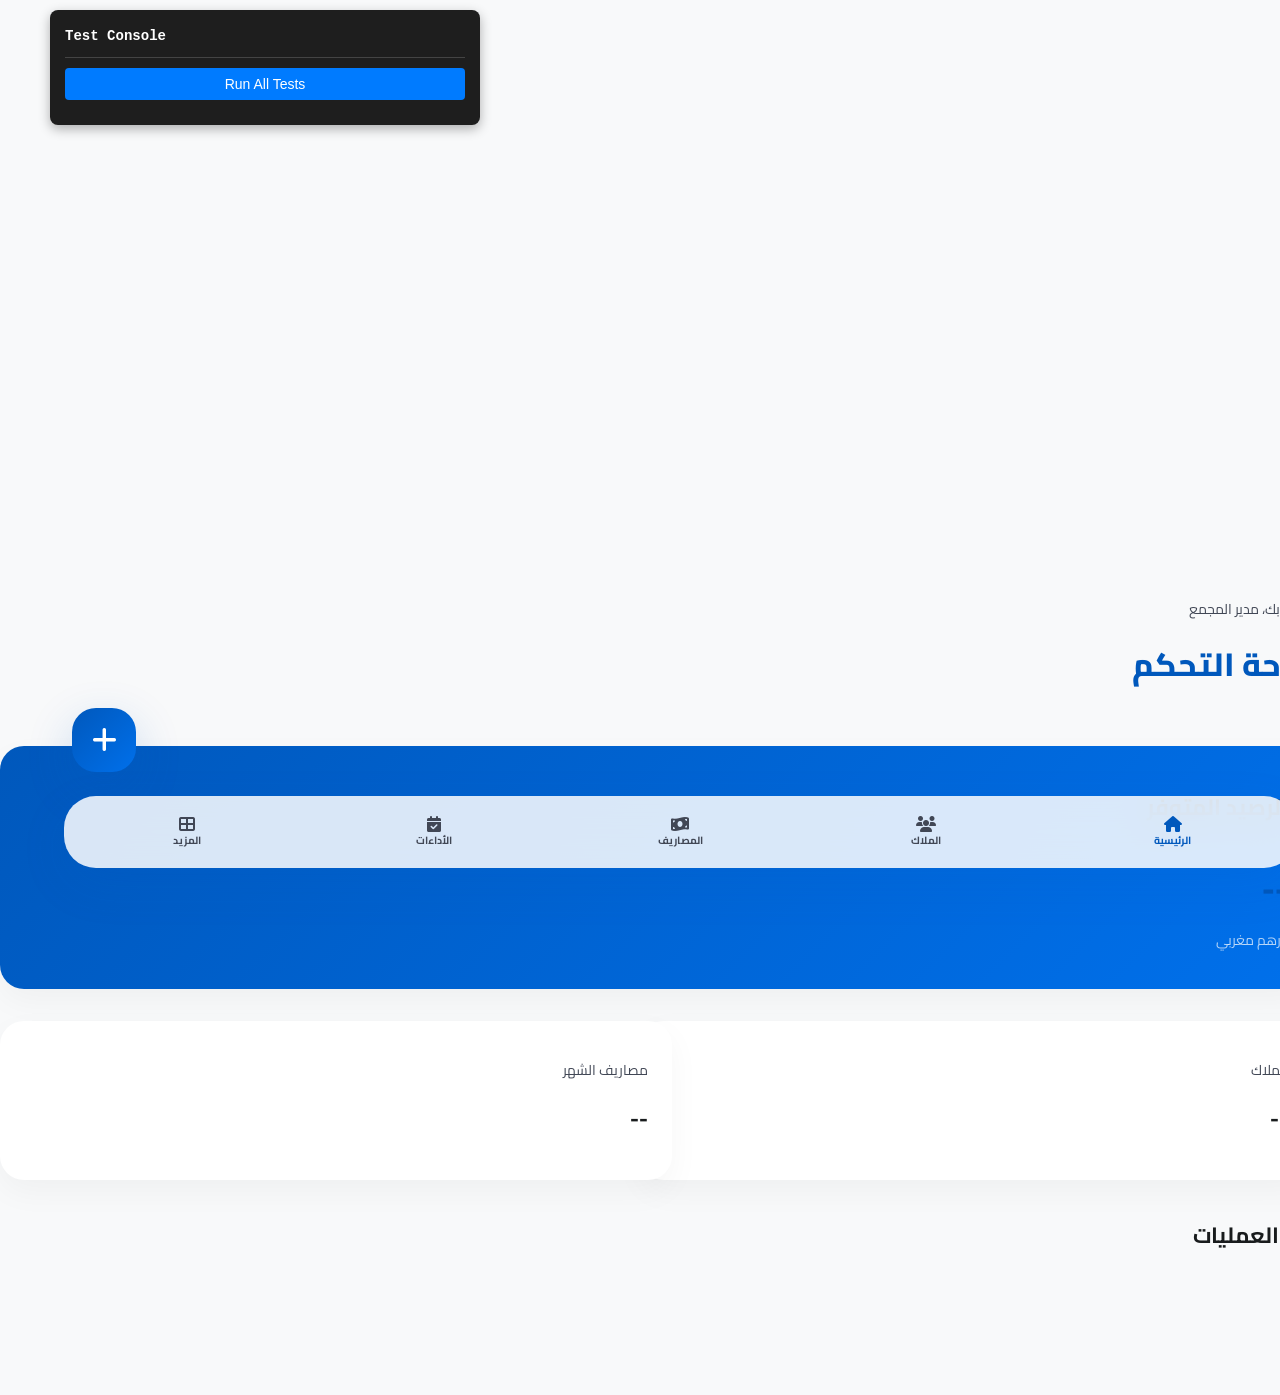
<file: tests/direct-test.html>
<!DOCTYPE html>
<html lang="ar" dir="rtl">
<head>
    <meta charset="UTF-8">
    <meta name="viewport" content="width=device-width, initial-scale=1.0">
    <title>Sandic Mobile - Direct Test</title>
    <!-- Load App Theme & Structure -->
    <link rel="stylesheet" href="../src/theme/tokens.css">
    <link rel="stylesheet" href="../src/theme/main.css">
    <link href="https://fonts.googleapis.com/css2?family=Cairo:wght@300;400;500;600;700;800&display=swap" rel="stylesheet">
    <link rel="stylesheet" href="https://cdnjs.cloudflare.com/ajax/libs/font-awesome/6.4.0/css/all.min.css">

    <style>
        #testConsole {
            position: fixed;
            top: 10px;
            left: 10px;
            width: 400px;
            max-height: 500px;
            background: #1e1e1e;
            color: #d4d4d4;
            padding: 15px;
            border-radius: 8px;
            font-family: 'Courier New', monospace;
            font-size: 12px;
            overflow-y: auto;
            z-index: 10000;
            box-shadow: 0 4px 12px rgba(0,0,0,0.3);
            direction: ltr;
            text-align: left;
        }
        #testConsole h3 {
            color: #fff;
            margin-top: 0;
            border-bottom: 1px solid #444;
            padding-bottom: 10px;
            margin-bottom: 10px;
        }
        #testConsole button {
            background: #007bff;
            color: white;
            border: none;
            padding: 8px 16px;
            border-radius: 4px;
            cursor: pointer;
            font-size: 14px;
            margin-bottom: 10px;
            width: 100%;
        }
        #testConsole button:hover {
            background: #0056b3;
        }
        .log-success { color: #4caf50; }
        .log-error { color: #f44336; }
        .log-warning { color: #ff9800; }
        .log-info { color: #2196f3; }
        #app {
            margin-top: 520px;
        }
    </style>
</head>
<body>
    <div id="testConsole">
        <h3>Test Console</h3>
        <button onclick="runTests()">Run All Tests</button>
        <div id="consoleOutput"></div>
    </div>

    <div id="app">
        <!-- Dashboard Screen -->
        <section id="dashboard" class="view active">
            <header style="padding: 2rem 0">
                <p class="body-md">مرحباً بك، مدير المجمع</p>
                <h1 class="headline-lg">لوحة التحكم</h1>
            </header>
            <div class="bento-grid">
                <div class="card bento-hero">
                    <p class="title-lg">الرصيد المتوفر</p>
                    <h2 class="headline-lg" id="dashBalance">--</h2>
                    <p class="body-md" style="color: rgba(255,255,255,0.7)">درهم مغربي</p>
                </div>
                <div class="card">
                    <p class="body-md">الملاك</p>
                    <p class="title-lg" id="dashOwners">--</p>
                </div>
                <div class="card">
                    <p class="body-md">مصاريف الشهر</p>
                    <p class="title-lg" id="dashExpenses">--</p>
                </div>
            </div>
            <p class="title-lg" style="margin-bottom: 1rem">آخر العمليات</p>
            <div id="recentActivity"></div>
        </section>

        <!-- Dynamic Content Sections -->
        <section id="owners" class="view">
            <h1 class="headline-lg">الملاك</h1>
            <div class="search-container">
                <i class="fas fa-search"></i>
                <input type="text" placeholder="ابحث عن مالك..." onkeyup="UIController.handleSearch('owners', this.value)">
            </div>
            <div id="ownersContent" role="list"></div>
        </section>

        <section id="expenses" class="view">
            <h1 class="headline-lg">المصاريف</h1>
            <div id="expensesContent" role="list"></div>
        </section>

        <section id="payments" class="view">
            <h1 class="headline-lg">الأداءات</h1>
            <div id="paymentsContent" role="list"></div>
        </section>

        <section id="more" class="view">
            <h1 class="headline-lg">المزيد</h1>
            <div class="bento-grid">
                <button class="card text-center" onclick="UIController.navigateTo('fund')" aria-label="الصندوق">
                    <i class="fas fa-vault mb-2" style="font-size: 1.5rem; color: var(--primary)"></i>
                    <p class="body-md">الصندوق</p>
                </button>
                <button class="card text-center" onclick="UIController.navigateTo('projects')" aria-label="المشاريع">
                    <i class="fas fa-tools mb-2" style="font-size: 1.5rem; color: var(--primary)"></i>
                    <p class="body-md">المشاريع</p>
                </button>
                <button class="card text-center" onclick="UIController.navigateTo('announcements')" aria-label="الإعلانات">
                    <i class="fas fa-bullhorn mb-2" style="font-size: 1.5rem; color: var(--primary)"></i>
                    <p class="body-md">الإعلانات</p>
                </button>
                <button class="card text-center" onclick="UIController.navigateTo('receipts')" aria-label="الوصولات">
                    <i class="fas fa-camera mb-2" style="font-size: 1.5rem; color: var(--primary)"></i>
                    <p class="body-md">الوصولات</p>
                </button>
                <button class="card text-center" onclick="UIController.navigateTo('reports')" aria-label="التقارير">
                    <i class="fas fa-chart-pie mb-2" style="font-size: 1.5rem; color: var(--primary)"></i>
                    <p class="body-md">التقارير</p>
                </button>
            </div>
        </section>

        <!-- Sub-sections -->
        <section id="fund" class="view">
            <button onclick="UIController.navigateTo('more')" class="btn-back" aria-label="رجوع"><i class="fas fa-arrow-right"></i></button>
            <h1 class="headline-lg">إدارة الصندوق</h1>
            <div id="fundContent"></div>
        </section>

        <section id="projects" class="view">
            <button onclick="UIController.navigateTo('more')" class="btn-back" aria-label="رجوع"><i class="fas fa-arrow-right"></i></button>
            <h1 class="headline-lg">المشاريع</h1>
            <div id="projectsContent"></div>
        </section>

        <section id="announcements" class="view">
            <button onclick="UIController.navigateTo('more')" class="btn-back" aria-label="رجوع"><i class="fas fa-arrow-right"></i></button>
            <h1 class="headline-lg">الإعلانات</h1>
            <div id="announcementsContent"></div>
        </section>

        <section id="receipts" class="view">
            <button onclick="UIController.navigateTo('more')" class="btn-back" aria-label="رجوع"><i class="fas fa-arrow-right"></i></button>
            <h1 class="headline-lg">الوصولات</h1>
            <div id="receiptsContent"></div>
        </section>

        <section id="reports" class="view">
            <button onclick="UIController.navigateTo('dashboard')" class="btn-back" aria-label="رجوع"><i class="fas fa-arrow-right"></i></button>
            <h1 class="headline-lg">التقارير المالية</h1>
            <div id="reportsContent"></div>
        </section>
    </div>

    <!-- Global UI -->
    <button class="fab-squircle" aria-label="إضافة عملية جديدة"><i class="fas fa-plus"></i></button>

    <nav class="bottom-nav-island">
        <a href="javascript:void(0)" class="nav-item active" data-view="dashboard" onclick="UIController.navigateTo('dashboard')">
            <i class="fas fa-home"></i>
            <span>الرئيسية</span>
        </a>
        <a href="javascript:void(0)" class="nav-item" data-view="owners" onclick="UIController.navigateTo('owners')">
            <i class="fas fa-users"></i>
            <span>الملاك</span>
        </a>
        <a href="javascript:void(0)" class="nav-item" data-view="expenses" onclick="UIController.navigateTo('expenses')">
            <i class="fas fa-money-bill-wave"></i>
            <span>المصاريف</span>
        </a>
        <a href="javascript:void(0)" class="nav-item" data-view="payments" onclick="UIController.navigateTo('payments')">
            <i class="fas fa-calendar-check"></i>
            <span>الأداءات</span>
        </a>
        <a href="javascript:void(0)" class="nav-item" data-view="more" onclick="UIController.navigateTo('more')">
            <i class="fas fa-th-large"></i>
            <span>المزيد</span>
        </a>
    </nav>

    <!-- Bottom Sheet / Modals -->
    <div id="modalOverlay" class="modal-overlay" onclick="UIController.closeModal()">
        <div class="bottom-sheet" onclick="event.stopPropagation()">
            <div class="sheet-handle"></div>
            <div id="modalContent">
                <!-- Forms are injected dynamically via UIComponents -->
            </div>
        </div>
    </div>

    <!-- App Engine Imports -->
    <script src="../src/data/mockData.js"></script>
    <script src="../src/components/uiComponents.js"></script>
    <script src="../src/utils/helpers.js"></script>
    <script src="../src/screens/renderers.js"></script>
    <script src="../script.js"></script>

    <script>
        // Test Functions
        const TestRunner = {
            log(message, type = 'info') {
                const output = document.getElementById('consoleOutput');
                const line = document.createElement('div');
                line.className = `log-${type}`;
                line.textContent = `[${new Date().toLocaleTimeString()}] ${message}`;
                output.appendChild(line);
                output.scrollTop = output.scrollHeight;
            },

            async testEmptyPaymentForm() {
                this.log('Starting Test 1: Empty Payment Form Validation', 'info');

                // Navigate to Payments view
                window.UIController.navigateTo('payments');
                await this.delay(1000);

                // Click FAB to open payment form
                const fab = document.querySelector('.fab-squircle');
                if (fab) {
                    fab.click();
                    await this.delay(500);

                    // Try to submit empty form
                    const submitButton = document.querySelector('button[onclick="UIController.handlePaymentSubmit()"]');
                    if (submitButton) {
                        submitButton.click();
                        await this.delay(500);

                        // Check for validation errors
                        const errorInputs = document.querySelectorAll('.form-input.error');
                        if (errorInputs.length > 0) {
                            this.log('✓ Test 1 PASSED: Validation errors displayed correctly', 'success');
                        } else {
                            this.log('✗ Test 1 FAILED: No validation errors displayed', 'error');
                        }
                    } else {
                        this.log('✗ Test 1 FAILED: Submit button not found', 'error');
                    }
                } else {
                    this.log('✗ Test 1 FAILED: FAB button not found', 'error');
                }
            },

            async testThisYearFilter() {
                this.log('Starting Test 2: "This Year" Filter', 'info');

                // Navigate to Reports view
                window.UIController.navigateTo('reports');
                await this.delay(1000);

                // Click on "This Year" filter - find button by text content
                const filterButtons = document.querySelectorAll('.segment-item');
                let yearFilterButton = null;
                filterButtons.forEach(btn => {
                    if (btn.textContent.includes('هذه السنة')) {
                        yearFilterButton = btn;
                    }
                });

                if (yearFilterButton) {
                    yearFilterButton.click();
                    await this.delay(500);

                    // Check if filter is active
                    const isActive = yearFilterButton.classList.contains('active');
                    if (isActive) {
                        this.log('✓ Test 2 PASSED: "This Year" filter activated', 'success');
                    } else {
                        this.log('✗ Test 2 FAILED: Filter not activated', 'error');
                    }
                } else {
                    this.log('✗ Test 2 FAILED: Year filter button not found', 'error');
                }
            },

            async testFundVisualDifferentiation() {
                this.log('Starting Test 3: Fund Visual Differentiation', 'info');

                // Navigate to Fund view
                window.UIController.navigateTo('fund');
                await this.delay(1000);

                // Check for deposit transactions (green color)
                const deposits = document.querySelectorAll('.text-success');
                // Check for withdrawal transactions (red color)
                const withdrawals = document.querySelectorAll('.text-danger');

                if (deposits.length > 0 && withdrawals.length > 0) {
                    this.log('✓ Test 3 PASSED: Deposits and withdrawals are visually differentiated', 'success');
                } else {
                    this.log('⚠ Test 3 WARNING: Not enough transactions to test visual differentiation', 'warning');
                }
            },

            async testViewCycling() {
                this.log('Starting Test 4: View Cycling', 'info');

                const views = [
                    'dashboard',
                    'owners',
                    'expenses',
                    'payments',
                    'more',
                    'fund',
                    'projects',
                    'announcements',
                    'receipts',
                    'reports'
                ];

                let errors = [];

                for (const viewId of views) {
                    window.UIController.navigateTo(viewId);
                    await this.delay(500);

                    const view = document.getElementById(viewId);
                    if (!view || !view.classList.contains('active')) {
                        errors.push(viewId);
                    }
                }

                if (errors.length === 0) {
                    this.log('✓ Test 4 PASSED: All views loaded successfully', 'success');
                } else {
                    this.log(`✗ Test 4 FAILED: Errors in views: ${errors.join(', ')}`, 'error');
                }
            },

            delay(ms) {
                return new Promise(resolve => setTimeout(resolve, ms));
            },

            async runAllTests() {
                const output = document.getElementById('consoleOutput');
                output.innerHTML = '';
                this.log('=== Starting Verification Tests ===', 'info');

                try {
                    await this.testEmptyPaymentForm();
                    await this.delay(1000);

                    await this.testThisYearFilter();
                    await this.delay(1000);

                    await this.testFundVisualDifferentiation();
                    await this.delay(1000);

                    await this.testViewCycling();
                    await this.delay(1000);

                    this.log('=== Verification Tests Complete ===', 'info');
                } catch (error) {
                    this.log(`Error running tests: ${error.message}`, 'error');
                }
            }
        };

        // Make TestRunner available globally
        window.TestRunner = TestRunner;

        // Initialize app
        window.onload = () => {
            window.UIController.init();
            TestRunner.log('App initialized. Ready to run tests.', 'info');
        };

        function runTests() {
            window.TestRunner.runAllTests();
        }
    </script>
</body>
</html>
</file>
<file: src/theme/tokens.css>
/**
 * src/theme/tokens.css
 */
:root {
    --primary: #0058bc;
    --primary-container: #0070eb;
    --surface: #f8f9fa;
    --surface-container-low: #f3f4f5;
    --surface-container-high: #e7e8e9;
    --surface-container-lowest: #ffffff;
    --on-surface: #191c1d;
    --on-surface-variant: #414755;
    --tertiary: #9e3d00;
    --radius-md: 1.5rem;
    --radius-lg: 2rem;
    --shadow-ambient: 0px 12px 32px rgba(25, 28, 30, 0.04);
    /* Spacing Tokens */
    --spacing-xs: 0.5rem;
    --spacing-md: 1rem;
    --spacing-lg: 1.5rem;
    --spacing-xl: 2rem;
    /* Glassmorphism Fixes */
    --blur-std: 20px;
}
</file>
<file: src/theme/main.css>
/* src/theme/main.css */
body {
    font-family: 'Cairo', sans-serif;
    background-color: var(--surface);
    color: var(--on-surface);
    direction: rtl;
    line-height: 1.6;
    overflow-x: hidden;
    padding-bottom: 120px;
}

.container {
    padding: 0 var(--spacing-md);
    max-width: 600px;
    margin: 0 auto;
}

.headline-lg { font-size: 2rem; font-weight: 800; color: var(--primary); line-height: 1.1; margin-bottom: 0.5rem; }
.title-lg { font-size: 1.375rem; font-weight: 700; color: var(--on-surface); line-height: 1.4; }
.body-md { font-size: 0.875rem; color: var(--on-surface-variant); font-weight: 400; }

.card {
    background: var(--surface-container-lowest);
    border-radius: var(--radius-md);
    padding: 1.5rem;
    margin-bottom: 1rem;
    box-shadow: var(--shadow-ambient);
    border: none;
    position: relative;
    overflow: hidden;
    width: 100%;
    text-align: right;
    font-family: inherit;
    transition: transform 0.2s, box-shadow 0.2s;
}

button.card:active {
    transform: scale(0.98);
}

.bento-grid {
    display: grid;
    grid-template-columns: 1fr 1fr;
    gap: 1rem;
    margin: 1.5rem 0;
}

.bento-hero {
    grid-column: span 2;
    background: linear-gradient(135deg, var(--primary), var(--primary-container));
    color: white;
    min-height: 180px;
    display: flex;
    flex-direction: column;
    justify-content: flex-end;
}

.item-card {
    background: var(--surface-container-lowest);
    padding: 1rem;
    border-radius: var(--radius-md);
    margin-bottom: 1rem;
    display: flex;
    align-items: center;
    gap: 1rem;
    box-shadow: var(--shadow-ambient);
}

.item-visual {
    width: 52px; height: 52px;
    border-radius: var(--radius-md);
    background: var(--surface-container-low);
    display: flex; align-items: center; justify-content: center;
    color: var(--primary); font-size: 1.25rem;
}

.item-content { flex: 1; }
.item-value { text-align: left; font-weight: 800; }

.bottom-nav-island {
    position: fixed; bottom: 2rem; left: 1.5rem; right: 1.5rem; height: 72px;
    background: rgba(255, 255, 255, 0.85); backdrop-filter: blur(var(--blur-std));
    border-radius: var(--radius-lg); display: flex; justify-content: space-around; align-items: center;
    box-shadow: 0px 16px 48px rgba(0, 88, 188, 0.1); z-index: 1000;
}

.nav-item {
    text-decoration: none; display: flex; flex-direction: column; align-items: center;
    color: var(--on-surface-variant); width: 20%; transition: all 0.3s;
}

.nav-item.active { color: var(--primary); }
.nav-item span { font-size: 0.65rem; font-weight: 700; }

.fab-squircle {
    position: fixed; bottom: 8rem; left: 2rem; width: 64px; height: 64px;
    background: linear-gradient(135deg, var(--primary), var(--primary-container));
    color: white; border-radius: var(--radius-md); display: flex; align-items: center; justify-content: center;
    font-size: 1.75rem; box-shadow: 0px 16px 48px rgba(0, 88, 188, 0.2); border: none; z-index: 999;
}

.view { display: none; padding-top: 2rem; }
.view.active { display: block; animation: fadeIn 0.4s; }

@keyframes fadeIn { from { opacity: 0; transform: translateY(10px); } to { opacity: 1; transform: translateY(0); } }

.badge { padding: 0.25rem 0.75rem; border-radius: 2rem; font-size: 0.7rem; font-weight: 800; }
.badge-paid { background: rgba(40, 167, 69, 0.1); color: #28a745; }
.badge-pending { background: rgba(158, 61, 0, 0.1); color: var(--tertiary); }

.search-container {
    background: var(--surface-container-low); border-radius: 1.25rem;
    padding: 0.5rem 1rem; display: flex; align-items: center; gap: 0.5rem; margin-bottom: 1.5rem;
}

.search-container input { background: transparent; border: none; flex: 1; font-family: inherit; padding: 0.75rem 0; color: var(--on-surface); }
.search-container input:focus { outline: none; }

/* Reusable Components */
.btn-back {
    background: none;
    border: none;
    color: var(--primary);
    font-size: 1.5rem;
    cursor: pointer;
    padding: 0.5rem;
    display: inline-flex;
    align-items: center;
    margin-bottom: 1rem;
    transition: transform 0.2s;
}
.btn-back:active { transform: scale(0.9); }

/* Accessibility Focus States */
[role="button"]:focus-visible, 
button:focus-visible, 
a:focus-visible {
    outline: 2px solid var(--primary);
    outline-offset: 2px;
}
[role="button"] { cursor: pointer; }

/* Modal & Bottom Sheet */
.modal-overlay {
    position: fixed; inset: 0; background: rgba(0,0,0,0.4); 
    backdrop-filter: blur(4px); z-index: 2000;
    display: none; align-items: flex-end; justify-content: center;
}
.modal-overlay.active { display: flex; }

.bottom-sheet {
    background: var(--surface-container-lowest);
    width: 100%; max-width: 600px;
    border-radius: var(--radius-lg) var(--radius-lg) 0 0;
    padding: 2rem; padding-top: 1rem;
    box-shadow: 0 -10px 40px rgba(0,0,0,0.1);
    transform: translateY(100%); transition: transform 0.4s cubic-bezier(0.4, 0, 0.2, 1);
}
.modal-overlay.active .bottom-sheet { transform: translateY(0); }

.sheet-handle {
    width: 40px; height: 4px; background: var(--surface-container-high);
    border-radius: 2px; margin: 0 auto 1.5rem;
}

/* Forms */
.form-input {
    width: 100%; padding: 1rem;
    background: var(--surface-container-low); border: none;
    border-radius: 1rem; font-family: inherit; font-size: 1rem;
    color: var(--on-surface); transition: background 0.2s;
}
.form-input:focus {
    background: var(--surface-container-lowest);
    outline: 2px solid rgba(0, 88, 188, 0.2);
}
.block { display: block; }
.w-full { width: 100%; }
/* Utilities */
.text-success { color: #28a745 !important; }
.text-danger { color: #dc3545 !important; }
.flex-between { display: flex; justify-content: space-between; align-items: center; }

/* Segmented Control (Filters) */
.segmented-control {
    display: flex; background: var(--surface-container-low);
    padding: 4px; border-radius: 12px; margin-bottom: 1.5rem;
}
.segment-item {
    flex: 1; border: none; background: transparent; padding: 0.5rem;
    font-family: inherit; font-size: 0.85rem; font-weight: 600;
    color: var(--on-surface-variant); cursor: pointer; border-radius: 8px;
    transition: all 0.2s;
}
.segment-item.active {
    background: var(--surface-container-lowest); color: var(--primary);
    box-shadow: var(--shadow-ambient);
}

/* Timeline (Fund) */
.timeline { position: relative; padding-right: 1.5rem; border-right: 2px solid var(--surface-container-high); margin-right: 0.5rem; }
.timeline-item { position: relative; margin-bottom: 1.5rem; }
.timeline-item::before {
    content: ''; position: absolute; right: -1.9rem; top: 0.5rem;
    width: 12px; height: 12px; border-radius: 50%;
    background: var(--surface-container-high); border: 3px solid var(--surface);
}
.timeline-item.deposit::before { background: var(--primary); }
.timeline-item.withdrawal::before { background: #dc3545; }

/* Validation Styles */
.form-group label { display: block; margin-bottom: 0.5rem; font-weight: 600; font-size: 0.85rem; }
.form-input.error { border: 1.5px solid #dc3545; background: rgba(220, 53, 69, 0.05); }
.error-text { color: #dc3545; font-size: 0.75rem; margin-top: 0.25rem; display: none; }
.form-input.error + .error-text { display: block; }
</file>
